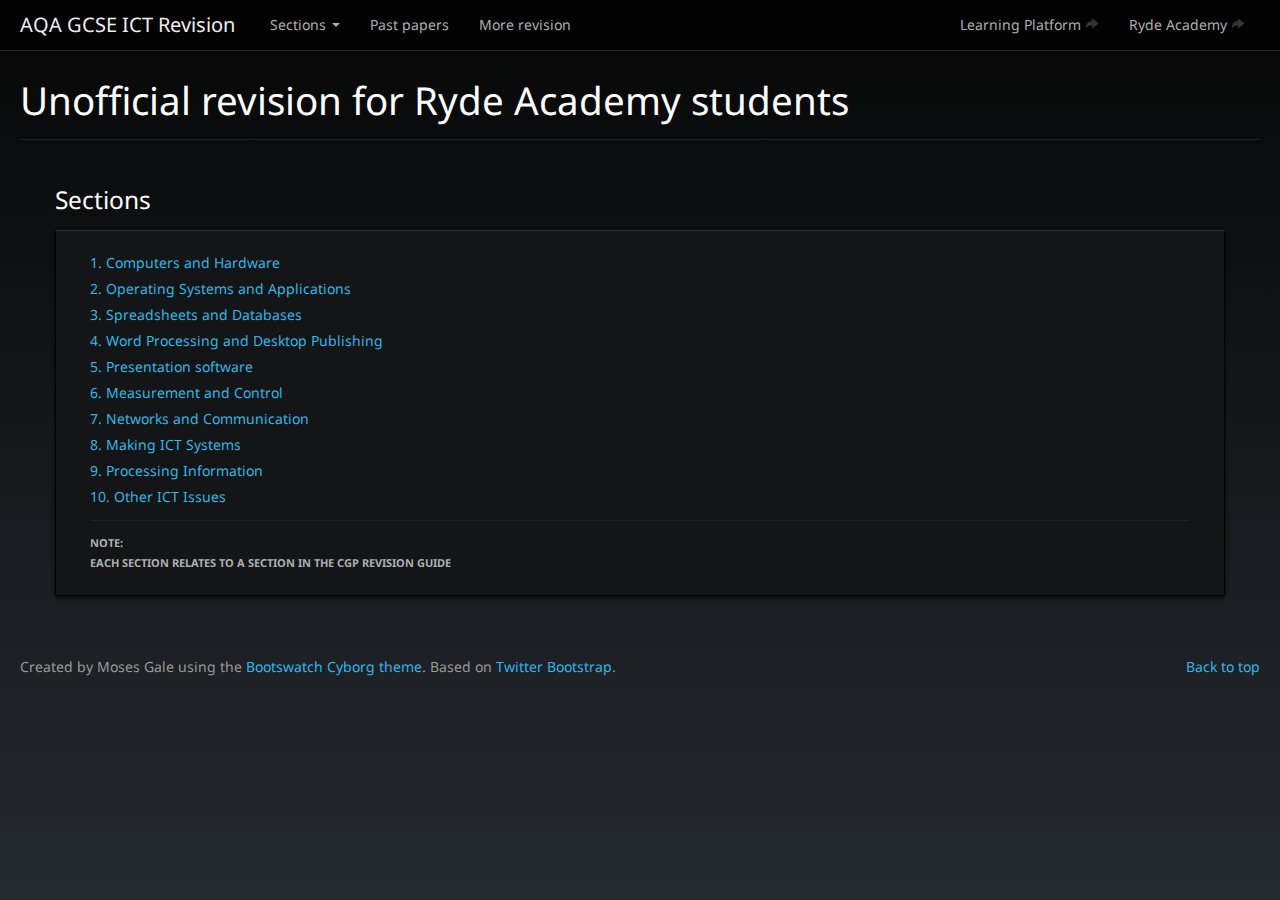
<file: index.html>
<!DOCTYPE html>
<head>
	<meta charset="utf-8">
	<title>AQA GCSE ICT Revision</title>
	<meta name="viewport" content="width=device-width, initial-scale=1.0">
	<link rel="stylesheet" href="./ict-revision-css.css">
	<link rel="stylesheet" href="./bootstrap/css/bootstrap-cyborg.css">
	<link rel="stylesheet" href="./bootstrap/css/bootstrap-responsive.css">
</head>
<body>
<div class="navbar navbar-fixed-top">
	<div class="navbar-inner">
		<div class="container-fluid">
			<a class="btn btn-navbar" data-toggle="collapse" data-target=".nav-collapse">
				<span class="icon-bar"></span>
				<span class="icon-bar"></span>
				<span class="icon-bar"></span>
			</a>
			<a class="brand" href="./index.html">AQA GCSE ICT Revision</a>
			<div class="nav-collapse collapse">
				<ul class="nav">
					<li class="dropdown">
						<a href="#" class="dropdown-toggle" data-toggle="dropdown">Sections <b class="caret"></b></a>
						<ul class="dropdown-menu">
							<li><a href="./section1.html">1. Computers and Hardware</a></li>
							<li><a href="./section2.html">2. Operating Systems and Applications</a></li>
							<li><a href="./section3.html">3. Spreadsheets and Databases</a></li>
							<li><a href="./section4.html">4. Word Processing and Desktop Publishing</a></li>
							<li><a href="./section5.html">5. Presentation software</a></li>
							<li><a href="./section6.html">6. Measurement and Control</a></li>
							<li><a href="./section7.html">7. Networks and Communication</a></li>
							<li><a href="./section8.html">8. Making ICT Systems</a></li>
							<li><a href="./section9.html">9. Processing Information</a></li>
							<li><a href="./sectionx.html">10. Other ICT Issues</a></li>
							<li class="divider"></li>
							<li class="nav-header">NOTE:</br>Each section relates to a section in the CGP revision guide</li>
						</ul>
					</li>
					<li><a href="./past-papers.html">Past papers</a></li>
					<li><a href="./more-revision.html">More revision</a></li>
				</ul>
				<ul class="nav pull-right">
					<li><a href="http://lp.rydeacademy.org/course/category.php?id=111" target="_blank" title="Go to the Ryde Academy Learning Platform">Learning Platform <i class="icon-share-alt"></i></a></li>
					<li><a href="http://rydeacademy.org" target="_blank" title="Go to the Ryde Academy website">Ryde Academy <i class="icon-share-alt"></i></a></li>
				</ul>
			</div>
		</div>
	</div>
</div>
<div class="container-fluid">
<div class="page-header"><h1>Unofficial revision for Ryde Academy students <small></small></h1></div>
</div>
<div class="container">
	<h3>Sections</h3>
	<div class="well">
		<ul class="nav nav-list">
			<li><a href="./section1.html">1. Computers and Hardware</a></li>
			<li><a href="./section2.html">2. Operating Systems and Applications</a></li>
			<li><a href="./section3.html">3. Spreadsheets and Databases</a></li>
			<li><a href="./section4.html">4. Word Processing and Desktop Publishing</a></li>
			<li><a href="./section5.html">5. Presentation software</a></li>
			<li><a href="./section6.html">6. Measurement and Control</a></li>
			<li><a href="./section7.html">7. Networks and Communication</a></li>
			<li><a href="./section8.html">8. Making ICT Systems</a></li>
			<li><a href="./section9.html">9. Processing Information</a></li>
			<li><a href="./sectionx.html">10. Other ICT Issues</a></li>
			<li class="divider"></li>
			<li class="nav-header">NOTE:</br>Each section relates to a section in the CGP revision guide</li>
		</ul>
	</div>
</div> <!-- /container -->
<footer>
<hr>
<div class="container-fluid">
	<p class="pull-right"><a href="#">Back to top</a></p>
	Created by Moses Gale using the <a href="http://bootswatch.com/cyborg/" target="_blank">Bootswatch Cyborg theme</a>.
	Based on <a href="http://twitter.github.com/bootstrap/" target="_blank">Twitter Bootstrap</a>.
</div>
</footer>
<script src="http://twitter.github.io/bootstrap/assets/js/jquery.js"></script>
<script src="http://twitter.github.io/bootstrap/assets/js/bootstrap-transition.js"></script>
<script src="http://twitter.github.io/bootstrap/assets/js/bootstrap-alert.js"></script>
<script src="http://twitter.github.io/bootstrap/assets/js/bootstrap-modal.js"></script>
<script src="http://twitter.github.io/bootstrap/assets/js/bootstrap-dropdown.js"></script>
<script src="http://twitter.github.io/bootstrap/assets/js/bootstrap-scrollspy.js"></script>
<script src="http://twitter.github.io/bootstrap/assets/js/bootstrap-tab.js"></script>
<script src="http://twitter.github.io/bootstrap/assets/js/bootstrap-tooltip.js"></script>
<script src="http://twitter.github.io/bootstrap/assets/js/bootstrap-popover.js"></script>
<script src="http://twitter.github.io/bootstrap/assets/js/bootstrap-button.js"></script>
<script src="http://twitter.github.io/bootstrap/assets/js/bootstrap-collapse.js"></script>
<script src="http://twitter.github.io/bootstrap/assets/js/bootstrap-carousel.js"></script>
<script src="http://twitter.github.io/bootstrap/assets/js/bootstrap-typeahead.js"></script></body>
</html>
</file>
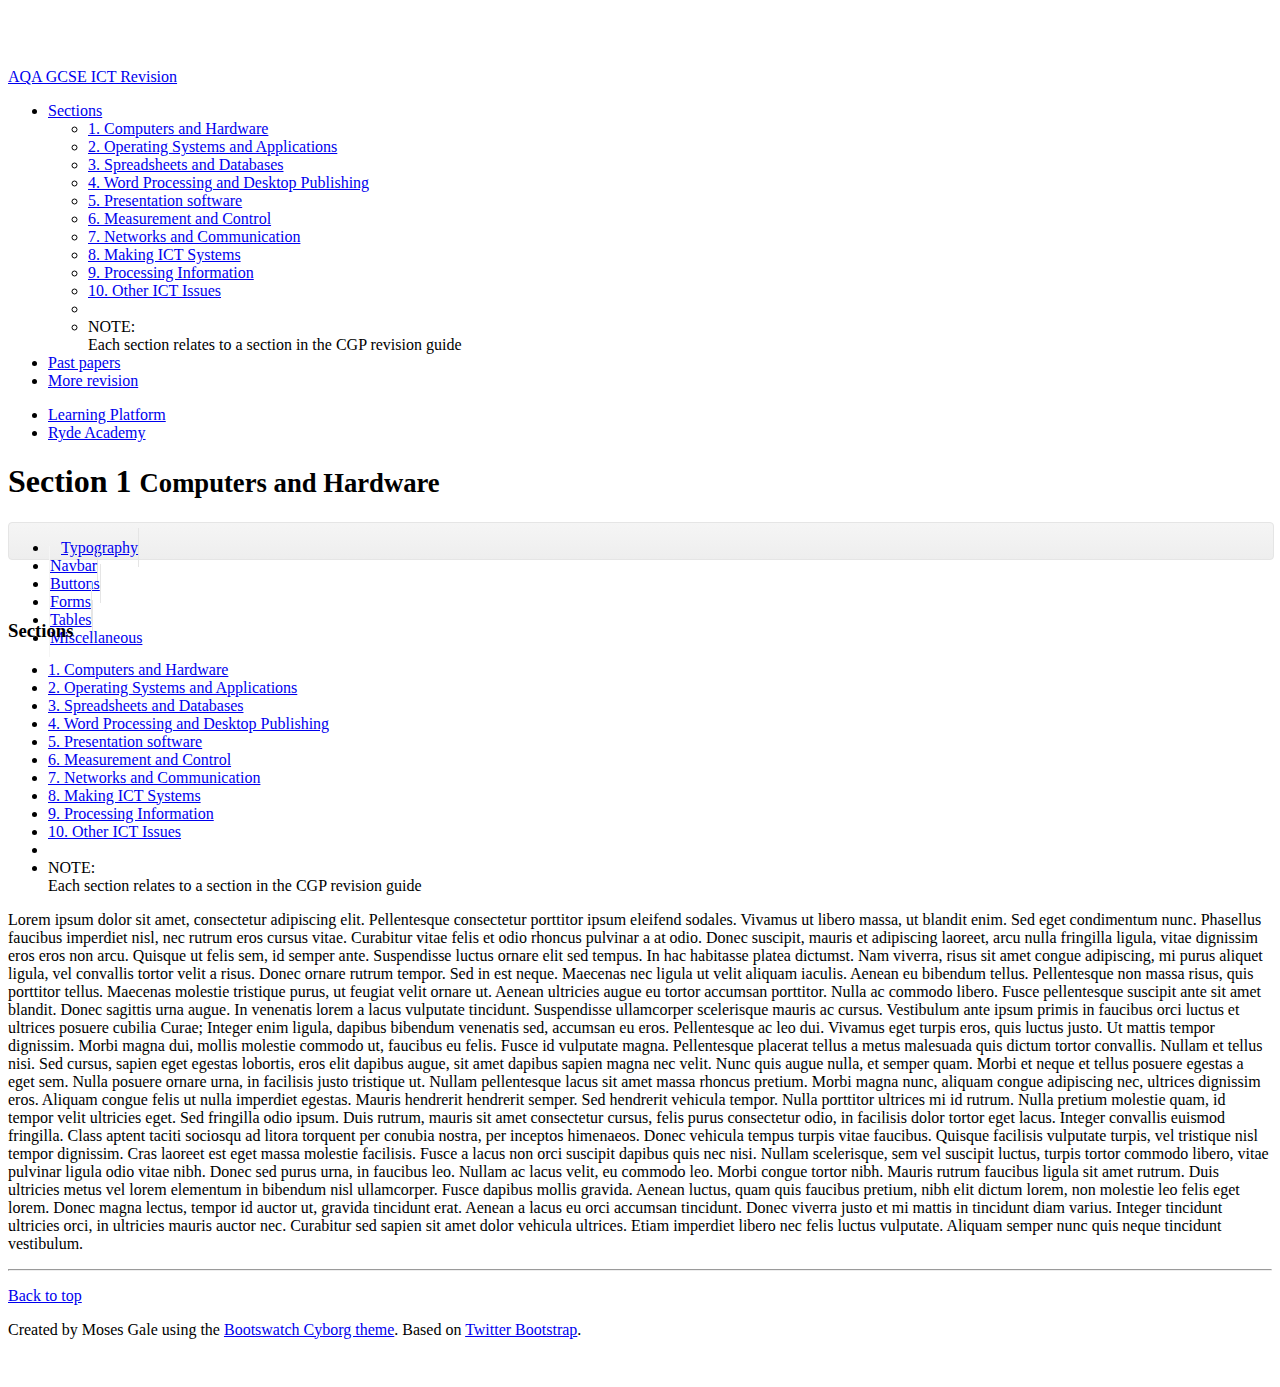
<file: section1/index.html>
<!DOCTYPE html>
<head>
	<meta charset="utf-8">
	<title>Section 1: Computers and Hardware | AQA GCSE ICT Revision</title>
	<meta name="viewport" content="width=device-width, initial-scale=1.0">
	<link rel="stylesheet" href="http://mosesgale.github.io/ict-revision/ict-revision-css.css">
	<link rel="stylesheet" href="http://twitter.github.io/bootstrap/assets/css/bootstrap-responsive.css">
</head>
<body>
<div class="navbar navbar-fixed-top">
	<div class="navbar-inner">
		<div class="container-fluid">
			<a class="btn btn-navbar" data-toggle="collapse" data-target=".nav-collapse">
				<span class="icon-bar"></span>
				<span class="icon-bar"></span>
				<span class="icon-bar"></span>
			</a>
			<a class="brand" href="../ict-revision">AQA GCSE ICT Revision</a>
			<div class="nav-collapse collapse">
				<ul class="nav">
					<li class="dropdown">
						<a href="#" class="dropdown-toggle" data-toggle="dropdown">Sections <b class="caret"></b></a>
						<ul class="dropdown-menu">
							<li><a href="./section1">1. Computers and Hardware</a></li>
							<li><a href="./section2">2. Operating Systems and Applications</a></li>
							<li><a href="./section3">3. Spreadsheets and Databases</a></li>
							<li><a href="./section4">4. Word Processing and Desktop Publishing</a></li>
							<li><a href="./section5">5. Presentation software</a></li>
							<li><a href="./section6">6. Measurement and Control</a></li>
							<li><a href="./section7">7. Networks and Communication</a></li>
							<li><a href="./section8">8. Making ICT Systems</a></li>
							<li><a href="./section9">9. Processing Information</a></li>
							<li><a href="./sectionx">10. Other ICT Issues</a></li>
							<li class="divider"></li>
							<li class="nav-header">NOTE:</br>Each section relates to a section in the CGP revision guide</li>
						</ul>
					</li>
					<li><a href="./past-papers">Past papers</a></li>
					<li><a href="./more-revision">More revision</a></li>
				</ul>
				<ul class="nav pull-right">
					<li><a href="http://lp.rydeacademy.org/course/category.php?id=111" target="_blank" title="Go to the Ryde Academy Learning Platform">Learning Platform <i class="icon-share-alt"></i></a></li>
					<li><a href="http://rydeacademy.org" target="_blank" title="Go to the Ryde Academy website">Ryde Academy <i class="icon-share-alt"></i></a></li>
				</ul>
			</div>
		</div>
	</div>
</div>
<div class="container-fluid">
<div class="page-header"><h1>Section 1 <small>Computers and Hardware</small></h1></div>
</div>
<div class="container">
<div class="subnav">
	<ul class="nav nav-pills">
		<li><a href="#">Typography</a></li>
		<li><a href="#">Navbar</a></li>
		<li><a href="#">Buttons</a></li>
		<li><a href="#">Forms</a></li>
		<li><a href="#">Tables</a></li>
		<li><a href="#">Miscellaneous</a></li>
	</ul>
</div>
	<h3>Sections</h3>
	<div class="well">
		<ul class="nav nav-list">
			<li><a href="./section1">1. Computers and Hardware</a></li>
			<li><a href="./section2">2. Operating Systems and Applications</a></li>
			<li><a href="./section3">3. Spreadsheets and Databases</a></li>
			<li><a href="./section4">4. Word Processing and Desktop Publishing</a></li>
			<li><a href="./section5">5. Presentation software</a></li>
			<li><a href="./section6">6. Measurement and Control</a></li>
			<li><a href="./section7">7. Networks and Communication</a></li>
			<li><a href="./section8">8. Making ICT Systems</a></li>
			<li><a href="./section9">9. Processing Information</a></li>
			<li><a href="./sectionx">10. Other ICT Issues</a></li>
			<li class="divider"></li>
			<li class="nav-header">NOTE:</br>Each section relates to a section in the CGP revision guide</li>
		</ul>
	</div>
	<p>Lorem ipsum dolor sit amet, consectetur adipiscing elit. Pellentesque consectetur porttitor ipsum eleifend sodales. Vivamus ut libero massa, ut blandit enim. Sed eget condimentum nunc. Phasellus faucibus imperdiet nisl, nec rutrum eros cursus vitae. Curabitur vitae felis et odio rhoncus pulvinar a at odio. Donec suscipit, mauris et adipiscing laoreet, arcu nulla fringilla ligula, vitae dignissim eros eros non arcu. Quisque ut felis sem, id semper ante. Suspendisse luctus ornare elit sed tempus. In hac habitasse platea dictumst. Nam viverra, risus sit amet congue adipiscing, mi purus aliquet ligula, vel convallis tortor velit a risus. Donec ornare rutrum tempor. Sed in est neque. Maecenas nec ligula ut velit aliquam iaculis. Aenean eu bibendum tellus.

Pellentesque non massa risus, quis porttitor tellus. Maecenas molestie tristique purus, ut feugiat velit ornare ut. Aenean ultricies augue eu tortor accumsan porttitor. Nulla ac commodo libero. Fusce pellentesque suscipit ante sit amet blandit. Donec sagittis urna augue. In venenatis lorem a lacus vulputate tincidunt. Suspendisse ullamcorper scelerisque mauris ac cursus. Vestibulum ante ipsum primis in faucibus orci luctus et ultrices posuere cubilia Curae; Integer enim ligula, dapibus bibendum venenatis sed, accumsan eu eros. Pellentesque ac leo dui. Vivamus eget turpis eros, quis luctus justo. Ut mattis tempor dignissim. Morbi magna dui, mollis molestie commodo ut, faucibus eu felis. Fusce id vulputate magna. Pellentesque placerat tellus a metus malesuada quis dictum tortor convallis.

Nullam et tellus nisi. Sed cursus, sapien eget egestas lobortis, eros elit dapibus augue, sit amet dapibus sapien magna nec velit. Nunc quis augue nulla, et semper quam. Morbi et neque et tellus posuere egestas a eget sem. Nulla posuere ornare urna, in facilisis justo tristique ut. Nullam pellentesque lacus sit amet massa rhoncus pretium. Morbi magna nunc, aliquam congue adipiscing nec, ultrices dignissim eros. Aliquam congue felis ut nulla imperdiet egestas. Mauris hendrerit hendrerit semper. Sed hendrerit vehicula tempor.

Nulla porttitor ultrices mi id rutrum. Nulla pretium molestie quam, id tempor velit ultricies eget. Sed fringilla odio ipsum. Duis rutrum, mauris sit amet consectetur cursus, felis purus consectetur odio, in facilisis dolor tortor eget lacus. Integer convallis euismod fringilla. Class aptent taciti sociosqu ad litora torquent per conubia nostra, per inceptos himenaeos. Donec vehicula tempus turpis vitae faucibus. Quisque facilisis vulputate turpis, vel tristique nisl tempor dignissim. Cras laoreet est eget massa molestie facilisis. Fusce a lacus non orci suscipit dapibus quis nec nisi. Nullam scelerisque, sem vel suscipit luctus, turpis tortor commodo libero, vitae pulvinar ligula odio vitae nibh. Donec sed purus urna, in faucibus leo. Nullam ac lacus velit, eu commodo leo.
Morbi congue tortor nibh. Mauris rutrum faucibus ligula sit amet rutrum. Duis ultricies metus vel lorem elementum in bibendum nisl ullamcorper. Fusce dapibus mollis gravida. Aenean luctus, quam quis faucibus pretium, nibh elit dictum lorem, non molestie leo felis eget lorem. Donec magna lectus, tempor id auctor ut, gravida tincidunt erat. Aenean a lacus eu orci accumsan tincidunt. Donec viverra justo et mi mattis in tincidunt diam varius. Integer tincidunt ultricies orci, in ultricies mauris auctor nec. Curabitur sed sapien sit amet dolor vehicula ultrices. Etiam imperdiet libero nec felis luctus vulputate. Aliquam semper nunc quis neque tincidunt vestibulum.</p>

</div>
<footer>
<hr>
<div class="container-fluid">
	<p class="pull-right"><a href="#">Back to top</a></p>
	Created by Moses Gale using the <a href="http://bootswatch.com/cyborg/" target="_blank">Bootswatch Cyborg theme</a>.
	Based on <a href="http://twitter.github.com/bootstrap/" target="_blank">Twitter Bootstrap</a>.
</div>
</footer>
<script src="http://twitter.github.io/bootstrap/assets/js/jquery.js"></script>
<script src="http://twitter.github.io/bootstrap/assets/js/bootstrap-transition.js"></script>
<script src="http://twitter.github.io/bootstrap/assets/js/bootstrap-alert.js"></script>
<script src="http://twitter.github.io/bootstrap/assets/js/bootstrap-modal.js"></script>
<script src="http://twitter.github.io/bootstrap/assets/js/bootstrap-dropdown.js"></script>
<script src="http://twitter.github.io/bootstrap/assets/js/bootstrap-scrollspy.js"></script>
<script src="http://twitter.github.io/bootstrap/assets/js/bootstrap-tab.js"></script>
<script src="http://twitter.github.io/bootstrap/assets/js/bootstrap-tooltip.js"></script>
<script src="http://twitter.github.io/bootstrap/assets/js/bootstrap-popover.js"></script>
<script src="http://twitter.github.io/bootstrap/assets/js/bootstrap-button.js"></script>
<script src="http://twitter.github.io/bootstrap/assets/js/bootstrap-collapse.js"></script>
<script src="http://twitter.github.io/bootstrap/assets/js/bootstrap-carousel.js"></script>
<script src="http://twitter.github.io/bootstrap/assets/js/bootstrap-typeahead.js"></script>
<script src="http://bootswatch.com/js/bootswatch.js"></script>
</body>
</html>
</file>
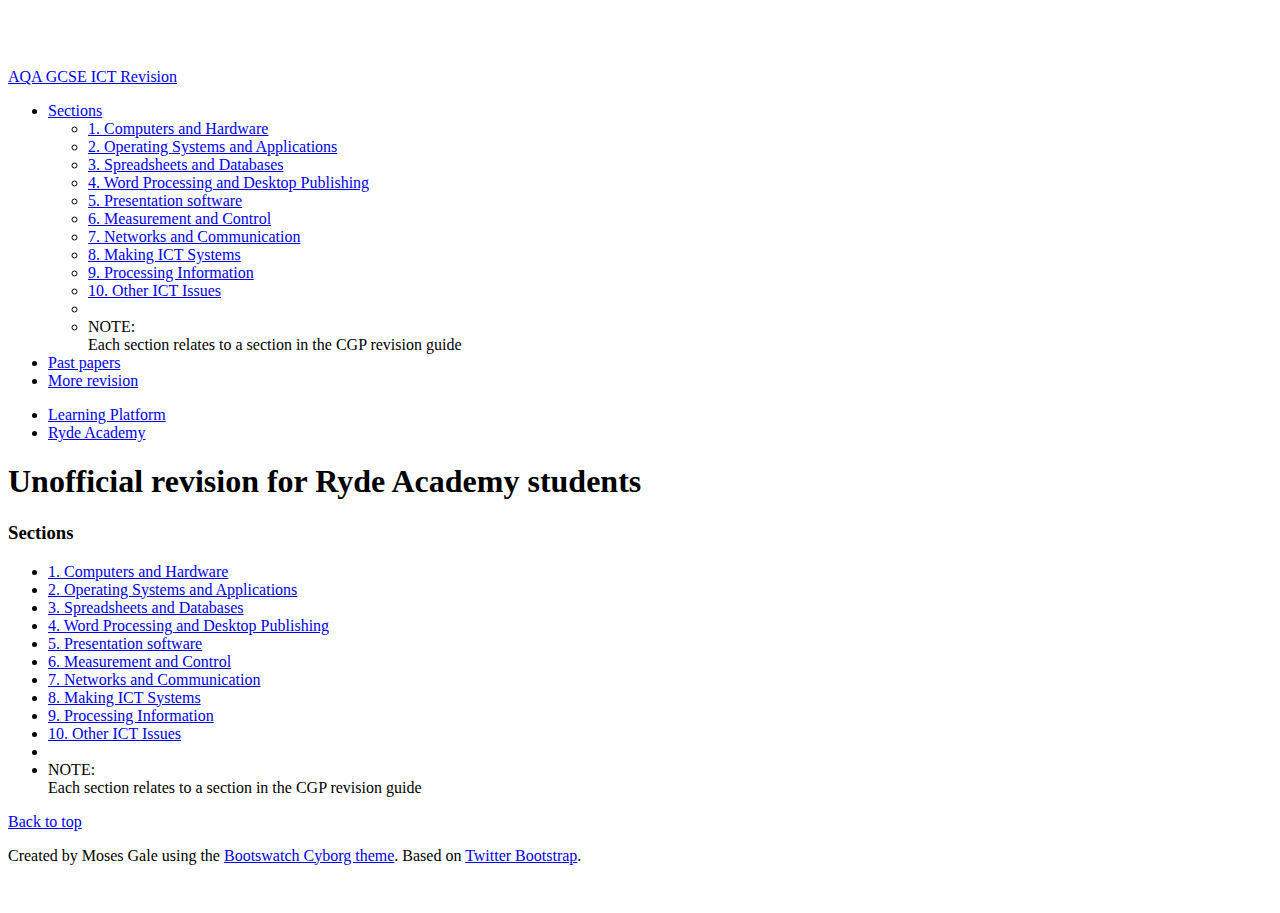
<file: index2.html>
<!DOCTYPE html>
<head>
  <meta charset="utf-8">
	<title>AQA GCSE ICT Revision</title>
	<meta name="viewport" content="width=device-width, initial-scale=1.0">
	<link rel="stylesheet" href="http://bootswatch.com/cyborg/bootstrap.min.css">
	<link rel="stylesheet" href="http://twitter.github.io/bootstrap/assets/css/bootstrap-responsive.css">
	<style type="text/css">body {padding-top: 60px; padding-bottom: 40px;} @media (max-width: 979px) {body {padding-top: 0; padding-bottom: 40px;}}</style>
</head>
<body>
<div class="navbar navbar-fixed-top">
	<div class="navbar-inner">
		<div class="container-fluid">
			<a class="btn btn-navbar" data-toggle="collapse" data-target=".nav-collapse">
				<span class="icon-bar"></span>
				<span class="icon-bar"></span>
				<span class="icon-bar"></span>
			</a>
			<a class="brand" href="../revision/index.html">AQA GCSE ICT Revision</a>
			<div class="nav-collapse collapse">
				<ul class="nav">
					<li class="dropdown">
						<a href="#" class="dropdown-toggle" data-toggle="dropdown">Sections <b class="caret"></b></a>
						<ul class="dropdown-menu">
							<li><a href="../revision/section1">1. Computers and Hardware</a></li>
							<li><a href="../revision/section2">2. Operating Systems and Applications</a></li>
							<li><a href="../revision/section3">3. Spreadsheets and Databases</a></li>
							<li><a href="../revision/section4">4. Word Processing and Desktop Publishing</a></li>
							<li><a href="../revision/section5">5. Presentation software</a></li>
							<li><a href="../revision/section6">6. Measurement and Control</a></li>
							<li><a href="../revision/section7">7. Networks and Communication</a></li>
							<li><a href="../revision/section8">8. Making ICT Systems</a></li>
							<li><a href="../revision/section9">9. Processing Information</a></li>
							<li><a href="../revision/sectionx">10. Other ICT Issues</a></li>
							<li class="divider"></li>
							<li class="nav-header">NOTE:</br>Each section relates to a section in the CGP revision guide</li>
						</ul>
					</li>
					<li><a href="../revision/past-papers/index.html">Past papers</a></li>
					<li><a href="../revision/more-revision/index.html">More revision</a></li>
				</ul>
				<ul class="nav pull-right">
					<li><a href="http://lp.rydeacademy.org/course/category.php?id=111" target="_blank" title="Go to the Ryde Academy Learning Platform">Learning Platform <i class="icon-share-alt"></i></a></li>
					<li><a href="http://rydeacademy.org" target="_blank" title="Go to the Ryde Academy website">Ryde Academy <i class="icon-share-alt"></i></a></li>
				</ul>
			</div>
		</div>
	</div>
</div>
<div class="container-fluid">
<div class="page-header"><h1>Unofficial revision for Ryde Academy students <small></small></h1></div>
</div>
<div class="container">
	<h3>Sections</h3>
	<div class="well">
		<ul class="nav nav-list">
			<li><a href="../revision/section1">1. Computers and Hardware</a></li>
			<li><a href="../revision/section2">2. Operating Systems and Applications</a></li>
			<li><a href="../revision/section3">3. Spreadsheets and Databases</a></li>
			<li><a href="../revision/section4">4. Word Processing and Desktop Publishing</a></li>
			<li><a href="../revision/section5">5. Presentation software</a></li>
			<li><a href="../revision/section6">6. Measurement and Control</a></li>
			<li><a href="../revision/section7">7. Networks and Communication</a></li>
			<li><a href="../revision/section8">8. Making ICT Systems</a></li>
			<li><a href="../revision/section9">9. Processing Information</a></li>
			<li><a href="../revision/sectionx">10. Other ICT Issues</a></li>
			<li class="divider"></li>
			<li class="nav-header">NOTE:</br>Each section relates to a section in the CGP revision guide</li>
		</ul>
	</div>
</div>
<footer>
	<p class="pull-right"><a href="#">Back to top</a></p>
	Created by Moses Gale using the <a href="http://bootswatch.com/cyborg/" target="_blank">Bootswatch Cyborg theme</a>.
	Based on <a href="http://twitter.github.com/bootstrap/" target="_blank">Twitter Bootstrap</a>.
</footer>
<script src="http://twitter.github.io/bootstrap/assets/js/jquery.js"></script>
<script src="http://twitter.github.io/bootstrap/assets/js/bootstrap-transition.js"></script>
<script src="http://twitter.github.io/bootstrap/assets/js/bootstrap-alert.js"></script>
<script src="http://twitter.github.io/bootstrap/assets/js/bootstrap-modal.js"></script>
<script src="http://twitter.github.io/bootstrap/assets/js/bootstrap-dropdown.js"></script>
<script src="http://twitter.github.io/bootstrap/assets/js/bootstrap-scrollspy.js"></script>
<script src="http://twitter.github.io/bootstrap/assets/js/bootstrap-tab.js"></script>
<script src="http://twitter.github.io/bootstrap/assets/js/bootstrap-tooltip.js"></script>
<script src="http://twitter.github.io/bootstrap/assets/js/bootstrap-popover.js"></script>
<script src="http://twitter.github.io/bootstrap/assets/js/bootstrap-button.js"></script>
<script src="http://twitter.github.io/bootstrap/assets/js/bootstrap-collapse.js"></script>
<script src="http://twitter.github.io/bootstrap/assets/js/bootstrap-carousel.js"></script>
<script src="http://twitter.github.io/bootstrap/assets/js/bootstrap-typeahead.js"></script>
</body>
</html>
</file>
<file: ict-revision-css.css>
/* ADDED - Needed for fixed nav */
body {
		padding-top: 60px; padding-bottom: 40px;
	}

@media (max-width: 979px) {
	body {
		padding-top: 0; padding-bottom: 40px;
	}
}


/* SUBNAV from http://bootswatch.com/css/bootswatch.css --------------------------------------------------------------------------- */
@media (min-width: 980px) {
.subnav {
	margin-bottom: 60px;
	width: 100%;
	height: 36px;
	background-color: #eeeeee; /* Old browsers */
	background-repeat: repeat-x; /* Repeat the gradient */
	background-image: -moz-linear-gradient(top, #f5f5f5 0%, #eeeeee 100%); /* FF3.6+ */
	background-image: -webkit-gradient(linear, left top, left bottom, color-stop(0%,#f5f5f5), color-stop(100%,#eeeeee)); /* Chrome,Safari4+ */
	background-image: -webkit-linear-gradient(top, #f5f5f5 0%,#eeeeee 100%); /* Chrome 10+,Safari 5.1+ */
	background-image: -ms-linear-gradient(top, #f5f5f5 0%,#eeeeee 100%); /* IE10+ */
	background-image: -o-linear-gradient(top, #f5f5f5 0%,#eeeeee 100%); /* Opera 11.10+ */
	filter: progid:DXImageTransform.Microsoft.gradient( startColorstr='#f5f5f5', endColorstr='#eeeeee',GradientType=0 ); /* IE6-9 */
	background-image: linear-gradient(top, #f5f5f5 0%,#eeeeee 100%); /* W3C */
	border: 1px solid #e5e5e5;
	-webkit-border-radius: 4px;
	-moz-border-radius: 4px;
	border-radius: 4px;
}
 
.subnav .nav {
	margin-bottom: 0;
}
 
.subnav .nav > li > a {
	margin: 0;
	padding-top:    11px;
	padding-bottom: 11px;
	border-left: 1px solid #f5f5f5;
	border-right: 1px solid #e5e5e5;
	-webkit-border-radius: 0;
	-moz-border-radius: 0;
	border-radius: 0;
}
 
.subnav .nav > .active > a,
.subnav .nav > .active > a:hover {
	padding-left: 13px;
	color: #777;
	background-color: #e9e9e9;
	border-right-color: #ddd;
	border-left: 0;
	-webkit-box-shadow: inset 0 3px 5px rgba(0,0,0,.05);
	-moz-box-shadow: inset 0 3px 5px rgba(0,0,0,.05);
	box-shadow: inset 0 3px 5px rgba(0,0,0,.05);
}
 
.subnav .nav > .active > a .caret,
.subnav .nav > .active > a:hover .caret {
	border-top-color: #777;
}
 
.subnav .nav > li:first-child > a,
.subnav .nav > li:first-child > a:hover {
	border-left: 0;
	padding-left: 12px;
	-webkit-border-radius: 4px 0 0 4px;
	-moz-border-radius: 4px 0 0 4px;
	border-radius: 4px 0 0 4px;
}
 
.subnav .nav > li:last-child > a {
	border-right: 0;
}
 
.subnav .dropdown-menu {
	-webkit-border-radius: 0 0 4px 4px;
	-moz-border-radius: 0 0 4px 4px;
	border-radius: 0 0 4px 4px;
}
 
@media (max-width: 767px) {
 
	.subnav {
		position: static;
		top: auto;
		z-index: auto;
		width: auto;
		height: auto;
		background: #fff; /* whole background property since we use a background-image for gradient */
		-webkit-box-shadow: none;
		-moz-box-shadow: none;
		box-shadow: none;
	}
 
	.subnav .nav > li {
		float: none;
	}
 
	.subnav .nav > li > a {
		border: 0;
	}
 
	.subnav .nav > li + li > a {
		border-top: 1px solid #e5e5e5;
	}
 
	.subnav .nav > li:first-child > a,
	.subnav .nav > li:first-child > a:hover {
		-webkit-border-radius: 4px 4px 0 0;
		-moz-border-radius: 4px 4px 0 0;
		border-radius: 4px 4px 0 0;
	}
}
 
@media (min-width: 980px) {
  
	.subnav-fixed {
		position: fixed;
		top: 40px;
		left: 0;
		right: 0;
		z-index: 1020; /* 10 less than .navbar-fixed to prevent any overlap */
		border-color: #d5d5d5;
		border-width: 0 0 1px; /* drop the border on the fixed edges */
		-webkit-border-radius: 0;
		-moz-border-radius: 0;
		border-radius: 0;
		-webkit-box-shadow: inset 0 1px 0 #fff, 0 1px 5px rgba(0,0,0,.1);
		-moz-box-shadow: inset 0 1px 0 #fff, 0 1px 5px rgba(0,0,0,.1);
		box-shadow: inset 0 1px 0 #fff, 0 1px 5px rgba(0,0,0,.1);
		filter: progid:DXImageTransform.Microsoft.gradient(enabled=false); /* IE6-9 */
	}
  
	.subnav-fixed .nav {
		width: 938px;
		margin: 0 auto;
		padding: 0 1px;
	}
  
	.subnav .nav > li:first-child > a,
	.subnav .nav > li:first-child > a:hover {
		-webkit-border-radius: 0;
		-moz-border-radius: 0;
		border-radius: 0;
	}
}
 
@media (min-width: 1210px) {
 
	.subnav-fixed .nav {
		width: 1168px; /* 2px less to account for left/right borders being removed when in fixed mode */
	}
}
</file>
